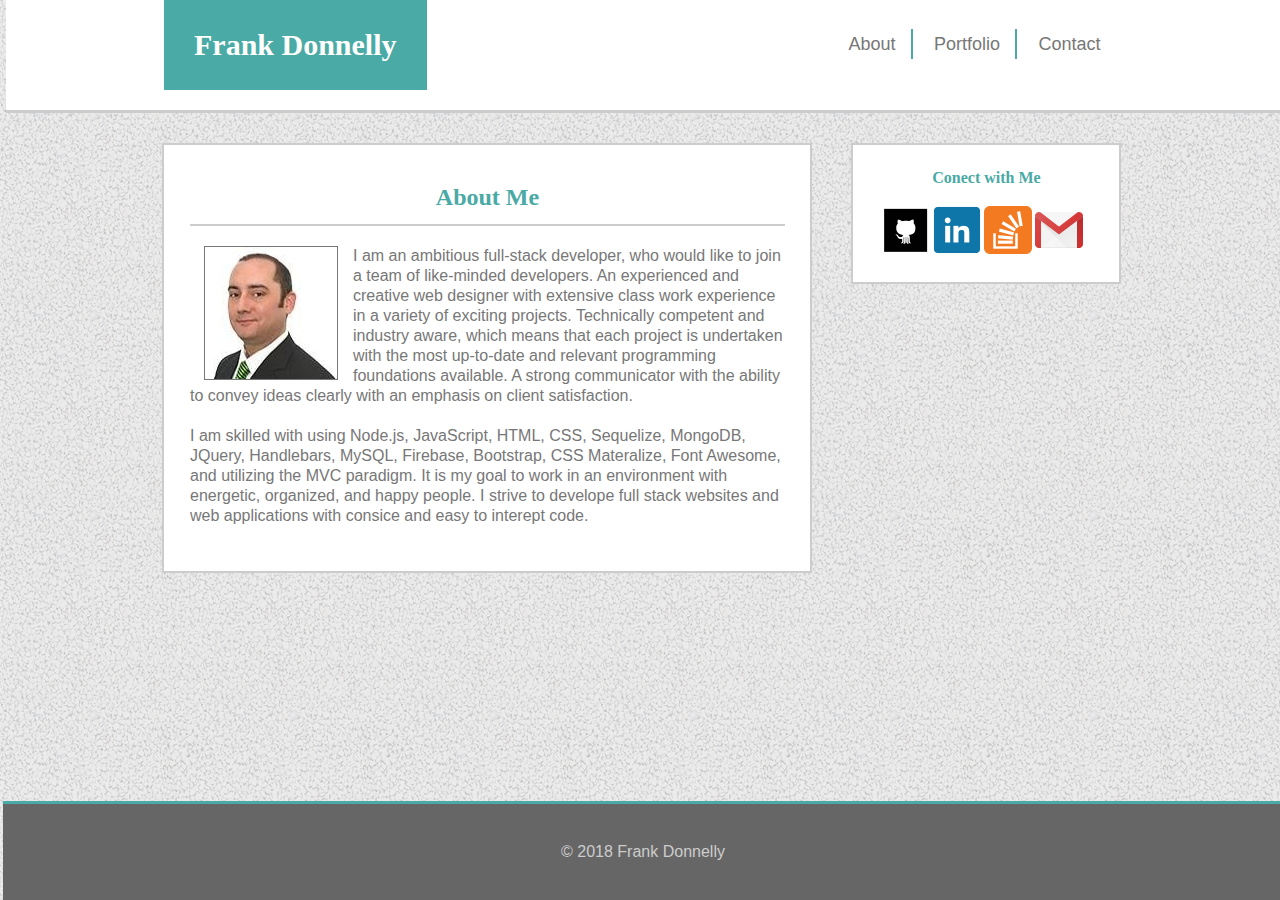
<file: index.html>
<!DOCTYPE HTML>
<html lang="eng">

<head>
    <meta charset="UTF-8">
    <meta name="viewport" contect="width=device-width, initial-scale=1.0">
    <meta http-equiv="X-UA-Compatible" content="ie=edge">
    <title>Home | Basic Portfolio</title>
    <link rel="stylesheet" href="./assets/css/reset.css">
    <link rel="stylesheet" href="./assets/css/style.css">
</head>

<body>
    <div class="container">
        <div class="row">
            <div class="col-md">
                <header>
                    <div class="wrapper">
                        <h1>Frank Donnelly</h1>

                        <nav>
                            <ul>
                                <li><a href="index.html">About</a></li>
                                <li><a href="portfolio.html">Portfolio</a></li>
                                <li><a href="contact.html">Contact</a></li>
                            </ul>

                        </nav>
                    </div>
                </header>
            </div>
        </div>
    </div>
    <div class="wrapper">
        <section id="left-column">
            <h2>About Me</h2>
            <img src="./assets/image/me.jpg" alt="Frank Donnelly" class="inline-img">

            <p>I am an ambitious full-stack developer, who would like to join a team of like-minded
                developers. An experienced and creative web designer with extensive class work experience in a variety
                of exciting projects. Technically competent and industry aware, which means that each project is
                undertaken with the most up-to-date and relevant programming foundations available. A strong
                communicator with the ability to convey ideas clearly with an emphasis on client satisfaction. </p>
            <p>I am skilled with using Node.js, JavaScript, HTML, CSS, Sequelize, MongoDB, JQuery, Handlebars, MySQL, Firebase, Bootstrap, CSS Materalize, Font Awesome, and utilizing the MVC paradigm. It is my goal to work in an environment with energetic, organized, and happy people. I strive to develope full stack websites and web applications with consice and easy to interept code. </p>
        </section>
        <aside id="right-column">

            <h3 id="conect">Conect with Me</h3>
            <ul>
                    <li id="git"><a href="https://github.com/FSDonnelly" target="_blank" ><img src="./assets/image/github.png" alt="GitHub"></a></li>
                    <li id="link"><a href="https://www.linkedin.com/in/frank-donnelly-94017860/" target="_blank" ><img src="./assets/image/linkedin.png" alt="LinkedIn"></a></li>                
                    <li id="stack"><a href="https://stackoverflow.com/users/story/10426676?view=Cv" target="_blank" ><img src="./assets/image/stackoverflow.png" alt="StackOverflow"></a></li>
                    <li id="gmail"><a href="contact.html" target="_blank"><img src="./assets/image/gmail.png" alt="Gmail"></a></li>
    

            </ul>

        </aside>
    </div>


    <div class="clearfix"></div>

    <footer>
        &copy; 2018 Frank Donnelly
    </footer>



</body>

</html>
</file>
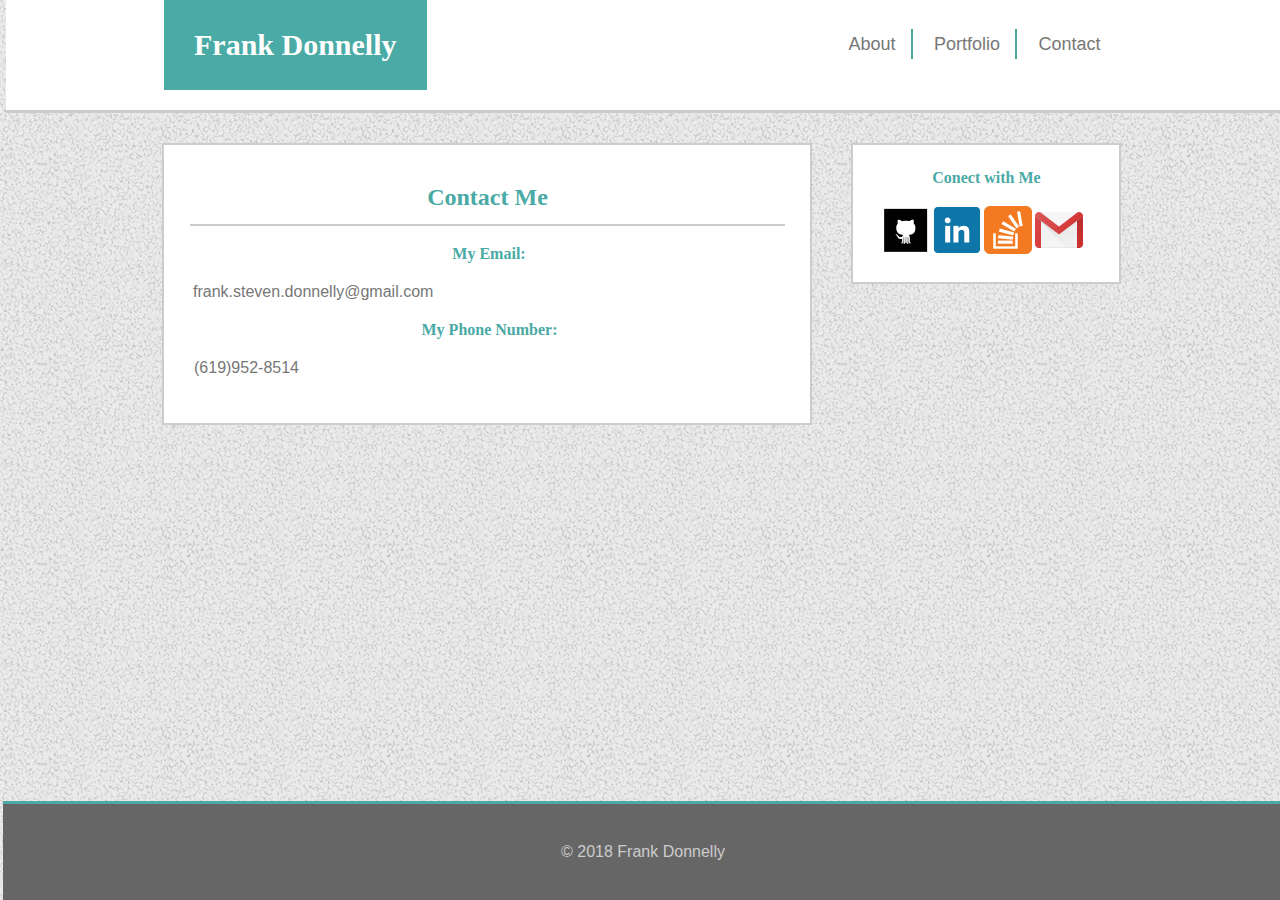
<file: contact.html>
<!DOCTYPE HTML>
<html lang="eng">

<head>
    <meta charset="UTF-8">
    <meta name="viewport" contect="width=device-width, initial-scale=1.0">
    <meta http-equiv="X-UA-Compatible" content="ie=edge">
    <title>Contact | Basic Portfolio</title>
    <link rel="stylesheet" href="./assets/css/reset.css">
    <link rel="stylesheet" href="./assets/css/style.css">
</head>

<body>
        <!-- <a href="handler.php">php</a> -->
        <div class="container">
                <div class="row">
                    <div class="col-md">
                        <header>
                            <div class="wrapper">
                                <h1>Frank Donnelly</h1>
        
                                <nav>
                                    <ul>
                                        <li><a href="index.html">About</a></li>
                                        <li><a href="portfolio.html">Portfolio</a></li>
                                        <li><a href="contact.html">Contact</a></li>
                                    </ul>
        
                                </nav>
                            </div>
                        </header>
                    </div>
                </div>
            </div>
    <div class="wrapper">
        <section id="left-column">
            <h2>Contact Me</h2>
            <!-- Form Started -->
            <div class="container form-top">
                <div class="row">
                    <div class="col-md-6 col-md-offset-3 col-sm-12 col-xs-12">
                        <!-- <div class="panel panel-danger">
                            <div class="panel-body">
                                <form id="reused_form">
                                    <div class="form-group">
                                        <label><i class="fa fa-user" aria-hidden="true"></i> Name</label>
                                        <input type="text" name="name" class="form-control" placeholder="Enter Name">
                                    </div>
                                    <div class="form-group">
                                        <label><i class="fa fa-envelope" aria-hidden="true"></i> Email</label>
                                        <input type="email" name="email" class="form-control" placeholder="Enter Email">
                                    </div>
                                    <div class="form-group">
                                        <label><i class="fa fa-comment" aria-hidden="true"></i> Message</label>
                                        <textarea rows="3" name="comments" class="form-control" placeholder="Type Your Message"></textarea>
                                    </div>


                                    <div class="form-group">
                                        <button class="btn btn-raised btn-block btn-danger">Send →</button>
                                    </div>
                                </form>
                                <div id="error_message" style="width:100%; height:100%; display:none; ">
                                    <h4>Error</h4>
                                    Sorry there was an error sending your form.
                                </div>
                                <div id="success_message" style="width:100%; height:100%; display:none; ">
                                    <h2>Success! Your Message was Sent Successfully.</h2>
                                </div>
                            </div>
                        </div> -->
                        <h3>My Email:</h3>
                        <p>frank.steven.donnelly@gmail.com</p>
                        <div class="col-md-6 col-md-offset-3 col-sm-12 col-xs-12">
                            <h3>My Phone Number:</h3>
                        <p>(619)952-8514</p>
                        </div>
                    </div>
                </div>
            </div>
            
            <!-- Form Ended -->
            <!-- <form>
                <label for="name">Name:</label>
                <input type="text" name="name" id="form-name" placeholder="Enter Name">

                <label for="email">Email:</label>
                <input type="email" name="email" id="form-email" placeholder="Enter Email">

                <label for="message">Message:</label>
                <textarea name="message" id="form-message"></textarea>

                <button type="submit">Submit Form</button>
            </form> -->


        </section>
        <aside id="right-column">

            <h3 id="conect">Conect with Me</h3>
            <ul>
                 <li id="git"><a href="https://github.com/FSDonnelly" target="_blank" ><img src="./assets/image/github.png" alt="GitHub"></a></li>
                <li id="link"><a href="https://www.linkedin.com/in/frank-donnelly-94017860/" target="_blank" ><img src="./assets/image/linkedin.png" alt="LinkedIn"></a></li>                
                <li id="stack"><a href="https://stackoverflow.com/users/story/10426676?view=Cv" target="_blank" ><img src="./assets/image/stackoverflow.png" alt="StackOverflow"></a></li>
                <li id="gmail"><a href="contact.html" target="_blank"><img src="./assets/image/gmail.png" alt="Gmail"></a></li>


            </ul>

        </aside>
    </div>


    <div class="clearfix"></div>
    <script src="https://ajax.googleapis.com/ajax/libs/jquery/3.3.1/jquery.min.js"></script>
    <footer>
        &copy; 2018 Frank Donnelly
    </footer>

    <!-- <link rel="stylesheet" href="form.css"> -->
    <!-- <script>
        
        $(function () {
            function after_form_submitted(data) {
                if (data.result == 'success') {
                    $('form#reused_form').hide();
                    $('#success_message').show();
                    $('#error_message').hide();
                }
                else {
                    $('#error_message').append('<ul></ul>');

                    jQuery.each(data.errors, function (key, val) {
                        $('#error_message ul').append('<li>' + key + ':' + val + '</li>');
                    });
                    $('#success_message').hide();
                    $('#error_message').show();

                    //reverse the response on the button
                    $('button[type="button"]', $form).each(function () {
                        $btn = $(this);
                        label = $btn.prop('orig_label');
                        if (label) {
                            $btn.prop('type', 'submit');
                            $btn.text(label);
                            $btn.prop('orig_label', '');
                        }
                    });

                }//else
            }

            $('#reused_form').submit(function (e) {
                e.preventDefault();

                $form = $(this);
                //show some response on the button
                $('button[type="submit"]', $form).each(function () {
                    $btn = $(this);
                    $btn.prop('type', 'button');
                    $btn.prop('orig_label', $btn.text());
                    $btn.text('Sending ...');
                });


                $.ajax({
                    type: "POST",
                    url: 'http://html5rocks-cors.s3-website-us-east-1.amazonaws.com/index.html',
                    data: $form.serialize(),
                    success: after_form_submitted,
                    dataType: 'json'
                });

            });
        });
    </script> -->


</body>

</html>
</file>
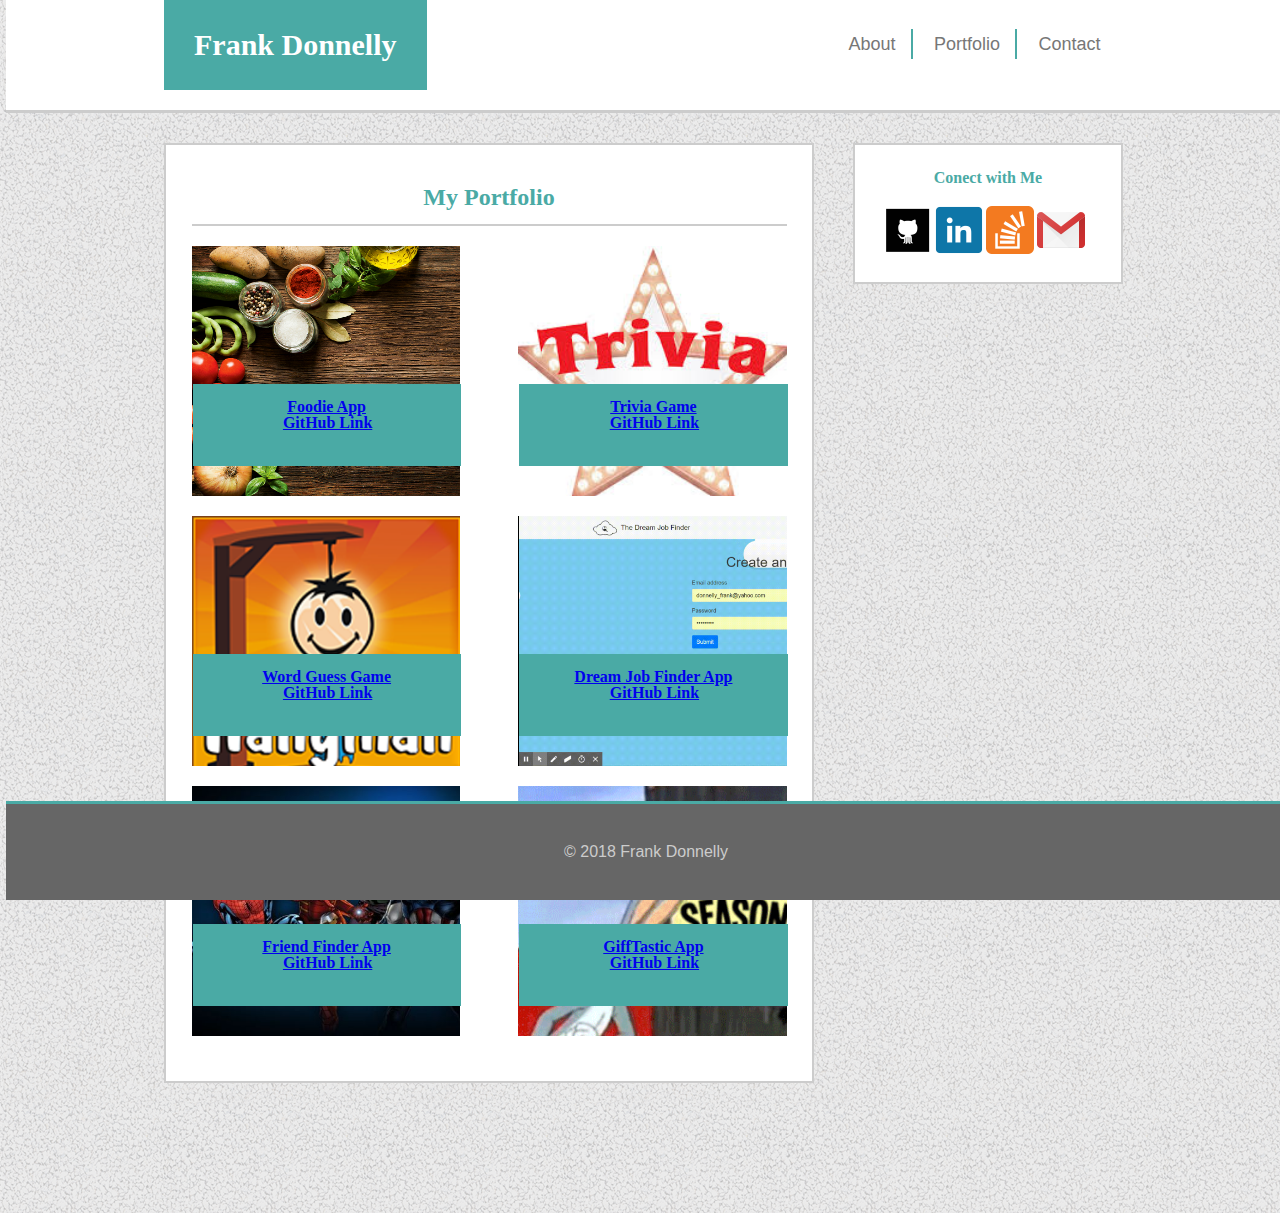
<file: portfolio.html>
<!DOCTYPE HTML>
<html lang="eng">

<head>
    <meta charset="UTF-8">
    <meta name="viewport" contect="width=device-width, initial-scale=1.0">
    <meta http-equiv="X-UA-Compatible" content="ie=edge">
    <title>Portfolio | Basic Portfolio</title>
    <link rel="stylesheet" href="./assets/css/reset.css">
    <link rel="stylesheet" href="./assets/css/style.css">
</head>

<body>
    <div class="container">
        <div class="row">
            <div class="col-md">
                <header>
                    <div class="wrapper">
                        <h1>Frank Donnelly</h1>

                        <nav>
                            <ul>
                                <li><a href="index.html">About</a></li>
                                <li><a href="portfolio.html">Portfolio</a></li>
                                <li><a href="contact.html">Contact</a></li>
                            </ul>

                        </nav>
                    </div>
                </header>
            </div>
        </div>
    </div>
    <div class="container">
        <div class="row">
            <div class="col-md">
                <div class="wrapper">
                    <section id="left-column">
                        <h2>My Portfolio</h2>

                        <div class="portfolio-item" id="port1"><a href="https://star104.github.io/project1-sy/index.html"
                                target="_blank">
                                <h4>Foodie App
                            </a>
                            <a href="https://github.com/FSDonnelly/Project-1" target="_blank">
                                <h3 id="codeLink">GitHub Link
                            </a></h3>
                        </div>
                        <div class="portfolio-item" id="port2"><a href="https://fsdonnelly.github.io/TriviaGame/"
                                target="_blank">
                                <h4>Trivia Game
                            </a>
                            <a href="https://github.com/FSDonnelly/TriviaGame" target="_blank">
                                <h3 id="codeLink">GitHub Link
                            </a></h3>
                        </div>
                        <div class="portfolio-item" id="port3"><a href="https://fsdonnelly.github.io/Word-Guess-Game/"
                                target="_blank">
                                <h4>Word Guess Game
                            </a>
                            <a href="https://github.com/FSDonnelly/Word-Guess-Game" target="_blank">
                                <h3 id="codeLink">GitHub Link
                            </a></h3>
                        </div>
                        <div class="portfolio-item" id="port4"><a href="https://dreamjobfinder.herokuapp.com/" target="_blank">
                                <h4>Dream Job Finder App
                            </a>
                            <a href="https://github.com/isao92/project2/tree/frank" target="_blank">
                                <h3 id="codeLink">GitHub Link
                            </a></h3>
                        </div>
                        <div class="portfolio-item" id="port5"><a href="https://rocky-atoll-96953.herokuapp.com/" target="_blank">
                                <h4>Friend Finder App
                            </a>
                            <a href="https://github.com/FSDonnelly/FriendFinder" target="_blank">
                                <h3 id="codeLink">GitHub Link
                            </a></h3>
                        </div>
                        <div class="portfolio-item" id="port6"><a href="https://fsdonnelly.github.io/GifTastic/" target="_blank">
                                <h4>GiffTastic App
                            </a>
                            <a href="https://github.com/FSDonnelly/GifTastic" target="_blank">
                                <h3 id="codeLink">GitHub Link
                            </a></h3>
                        </div>

                        <!-- <div class="portfolio-item" id= "port5">
                <h4>Cool Stuff</h4>
            </div>
            <div class="portfolio-item" id= "port6">
                <h4>Nothing</h4>
            </div> -->


                    </section>
                    <aside id="right-column">

                        <h3 id="conect">Conect with Me</h3>
                        <ul>
                            <li id="git"><a href="https://github.com/FSDonnelly" target="_blank"><img src="./assets/image/github.png"
                                        alt="GitHub"></a></li>
                            <li id="link"><a href="https://www.linkedin.com/in/frank-donnelly-94017860/" target="_blank"><img
                                        src="./assets/image/linkedin.png" alt="LinkedIn"></a></li>
                            <li id="stack"><a href="https://stackoverflow.com/users/story/10426676?view=Cv" target="_blank"><img
                                        src="./assets/image/stackoverflow.png" alt="StackOverflow"></a></li>
                            <li id="gmail"><a href="contact.html" target="_blank"><img src="./assets/image/gmail.png"
                                        alt="Gmail"></a></li>


                        </ul>

                    </aside>
                </div>


                <div class="clearfix"></div>

                <footer>
                    &copy; 2018 Frank Donnelly
                </footer>



</body>

</html>
</file>
<file: assets/css/style.css>
*{
    box-sizing: border-box;
}

body{
    background: url('../image/gravel.png') repeat;
    font-family: Arial, Helvetica, sans-serif;
    overflow: auto;
    color: #777;

}

h1,h2,h3,h4,h5,h6{

    font-family: Georgia, 'Times New Roman', Times, serif;
    color: #4aaaa5;
    font-weight: bold;
    text-align: center;
    margin-bottom: 20px;
}

header{
    background: white;
    border-bottom: 3px solid #ccc;
    margin-bottom: 30px;
    
}

header h1{
    background: #4aaaa5;
    color: white;
    display: inline-block;
    padding: 30px;
    font-size: 30px;

}

nav{
    width: 300px;
    float: right;
    margin-top: 35px;
    text-align: center;
}

nav ul li{
    display: inline;
}

nav a{
    color: #777;
    font-size: 18px;
    padding: 5px 15px;
    border-right: 2px solid #4aaaa5;
    text-decoration: none;
    transition-duration: .5s;
    transition-property: all;
    transition-timing-function: ease-in-out;


}

nav ul li:last-child a{
    border-right: none;
    padding-right: none;
}

nav a:hover{
    background: #4aaaa5;
    color: white;

}
p{
    font-size: 16px;
    line-height: 20px;
    margin-bottom: 20px;
}

label{
    font-size: 18px;
    display: block;
}

input, textarea{
    width: 100%;
    display: block;
    margin: 5px 0 20px 0;
    border: 2px solid #ccc;
    padding: 10px;
    font-size: 16px;
}

textarea{
    height: 250px;
}

 
form button{
    background: #4aaaa5;
    color: #ffffff;
    padding: 10px 20px;
    margin: 10px 0;
    font-size: 18px;
    border: none;
}



footer{
    background: #666;
    border-top: 3px solid #4aaaa5;
    color: #ccc;
    text-align: center;
    padding: 40px;
    margin-top: 30px;
    position: fixed;
    bottom: 0;
    width:100%;
}
.wrapper{
    width: 960px;
    margin: 0 auto;
}

.inline-img{
    float: left;
    margin: 0 15px 0 15px;
    border: 1px solid #777;

}

.portfolio-item{
    position: relative;
    background-color: rgba(0,0,0,.5);
    margin-bottom: 20px;
    width: 45%;
    float: left;
    height: 250px;
    }

.portfolio-item:nth-of-type(even){
        float: right;
    }

.portfolio-item h4{
    background: #4aaaa5;
    color: white;
    text-align: center;
    padding: 15px 0;
    position: absolute;
    width: 100%;
    bottom: 10px;
}
.clearfix{
    display: block;
    clear: both;
    margin-bottom: 130px;
}

#left-column, #right-column{
    background: white;
    padding: 25px;
    border: 2px solid #ccc;
}

#left-column{
    width: 650px;
    float: left;
}

#left-column h2{
    font-size: 24px;
    padding: 15px 0px;
    margin-bottom: 20px;
    border-bottom: 2px solid #ccc;
}

#right-column{
    width: 270px;
    float: right;
}
#codeLink {
    background-color:  #4aaaa5;
    color:white;
}
right-column h3{
    font-size: 20px;
    padding: 15px 0px;
    margin-bottom: 20px;
    border-bottom: 2px solid #ccc;
}

right-column ul{
    text-align: center;
}

right-column ul li{
    display: inline-block;
}

right-column ul li img {
    width: 60px;
    transition-timing-function: linear;
    transition-duration: .5s;

}

right-column ul li img:hover{
    transform: rotate(360deg)
}

#git{
    float: left;
}

#link{
    float: left;  
}

#stack{
    float: left;
}

#gmail{
    float: left;
}

#port1{
    background: url(../image/foodbg.png);
    background-size: cover;
    background-repeat: no-repeat;
}
#port2{
    background: url(../image/trivia.jpg);
    background-size: cover;
    background-repeat: no-repeat;
}
#port3{
    background: url(../image/hangman.png);
    background-size: cover;
    background-repeat: no-repeat;
}
#port4{
    background: url(../image/The\ Dream\ Job\ Finder.gif);
    background-size: cover;
    background-repeat: no-repeat;
    align-content: center;
}
#port5{
    background: url(../image/MarvelTuss3JPG.jpg);
    background-size: cover;
    background-repeat: no-repeat;
}
#port6{
    background: url(../image/giftastic.gif);
    background-size: cover;
    background-repeat: no-repeat;
}
@media screen and (max-width: 768px) {
    body {
      background-color: #333;
    }
  
    .wrapper {
      /* Box-model */
      width: 100%;
      padding: 20px;
    }
  
    #main-content,
    #sidebar {
      width: 100%;
    }
  
    #sidebar {
      margin-top: 40px;
    }
  }
  
  /* Additional Screen Sizes */
  
  /* Width at 320px and below */
  @media screen and (max-width: 320px) {
    body {
      background-color: #333;
    }
  
    .wrapper {
      /* Box-model */
      width: 100%;
      padding: 20px;
    }
  
    #main-content,
    #sidebar {
      width: 100%;
    }
  
    #sidebar {
      margin-top: 40px;
    }
  }
  
  /* Width at 168px and below */
  @media screen and (max-width: 168px) {
    body {
      background-color: #333;
    }
  
    .wrapper {
      /* Box-model */
      width: 100%;
      padding: 20px;
    }
  
    #main-content,
    #sidebar {
      width: 100%;
    }
  
    #sidebar {
      margin-top: 40px;
    }
  }
</file>
